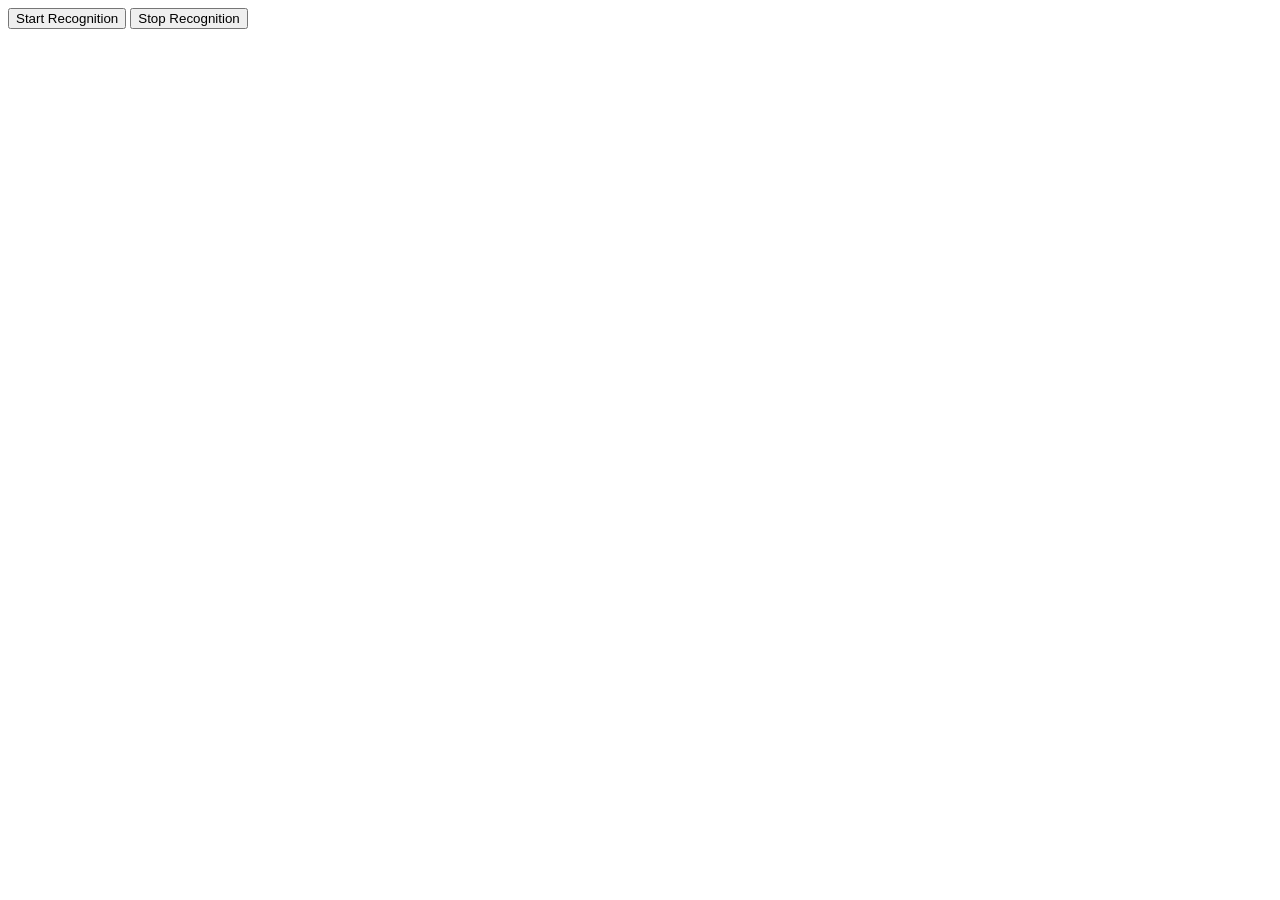
<file: Data/Voice.html>
<!DOCTYPE html>
<html lang="en">
<head>
    <title>Speech Recognition</title>
</head>
<body>
    <button id="start" onclick="startRecognition()">Start Recognition</button>
    <button id="end" onclick="stopRecognition()">Stop Recognition</button>
    <p id="output"></p>
    <script>
        const output = document.getElementById('output');
        let recognition;

        function startRecognition() {
            recognition = new webkitSpeechRecognition() || new SpeechRecognition();
            recognition.lang = 'en';
            recognition.continuous = true;

            recognition.onresult = function(event) {
                const transcript = event.results[event.results.length - 1][0].transcript;
                output.textContent += transcript;
            };

            recognition.onend = function() {
                recognition.start();
            };
            recognition.start();
        }

        function stopRecognition() {
            recognition.stop();
            output.innerHTML = "";
        }
    </script>
</body>
</html>
</file>
